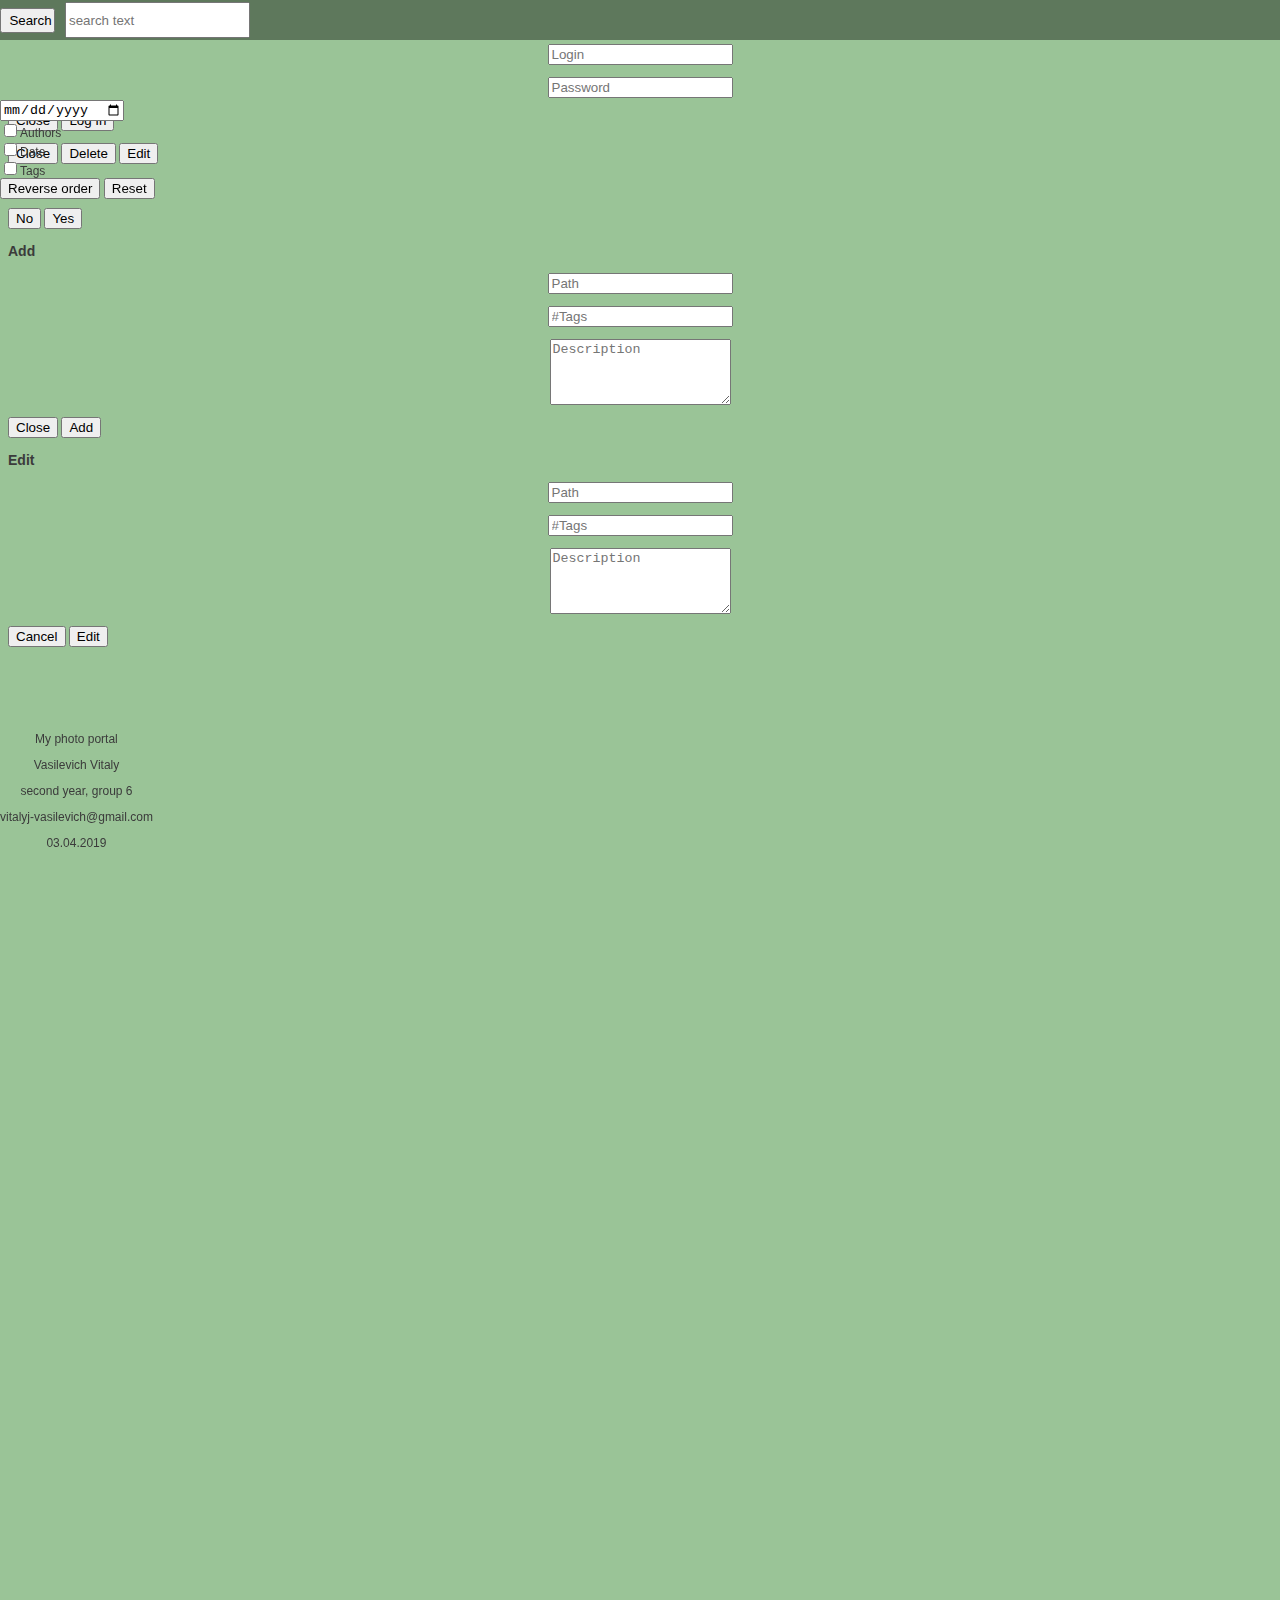
<file: UI/index.html>
<html>
    <head>
        <meta charset="UTF-8">
        <link rel="stylesheet" type="text/css" href="styles.css">
        <meta name="keywords" content="HTML, BSU training, prototypes">
        <meta name="viewport" content="width=device-width, initial-scale=1.0" />        
        <title>Photo Portal</title>
    </head>
    <body>
        <header>
            <!--<button id="log-button">Log in</button>-->
            <div class="search">
                <button type="submit" >Search</button>
                <input placeholder="search text">                    
            </div>  
        </header>
        <div class="login-window">
            <h2>Login</h2>
            <form class="login-form">
                <p><input type="text" name="login" maxlength="30" placeholder="Login"></p>
			    <p><input type="password" name="password"maxlength="30" placeholder="Password"></p>
			    <button type="button" class="close-login">Close</button>
			    <button type="button" class="login-button">Log In</button>
            </form>
        </div>
        <div class="edit-or-remove-window">
            <form class="edit-form">
                <button type="button" class="close-edit-or-remove">Close</button>
			    <button class="remove-button" type="button">Delete</button>
			    <button class="edit-button" type="button">Edit</button>
            </form>
        </div>
        <div class="remove-window">
            <h3>Delete</h3>
			<form class="remove-form">
				<button type="button" class="cancel-remove">No</button>
				<button type="button" class="submit-remove">Yes</button>
			</form>
        </div>
        <div class="add-window">
            <h3>Add</h3>
            <form class="add-form">
                <p><input type="text" name="path" maxlength="100" placeholder="Path"></p>
                <p><input type="text" name="tags" maxlength="30" placeholder="#Tags"></p>
                <p><textarea type="text" name="description" maxlength="300" placeholder="Description" rows="4"></textarea></p>
                <button type="button" class="close-add">Close</button>
                <button type="button" class="submit-add">Add</button>
            </form>
        </div>
        <div class="edit-window">
            <h3>Edit</h3>
            <form class="edit-form">
                <p><input type="text" name="path" maxlength="100" placeholder="Path"></p>
                <p><input type="text" name="tags" maxlength="30" placeholder="#Tags"></p>
                <p><textarea type="text" name="description" maxlength="300" placeholder="Description" rows="4"></textarea></p>
                <button type="button" class="close-edit">Cancel</button>
                <button type="button" class="submit-edit">Edit</button>
            </form>
        </div>
        <div class="filters-top">    
            <form>
                <input type="date"><br>
                <input type="checkbox" id="authors-checkbox"><label for="authors-checkbox">Authors</label><br>
                <input type="checkbox" id="date-checkbox"><label for="datecheckbox">Date</label><br>
                <input type="checkbox" id="tagscheckbox"><label for="tagscheckbox">Tags</label><br>
                <span>
                    <button>Reverse order</button>
                    <button>Reset</button>
                </span>  
            </form>                            
        </div>
        <main class="photo-wall" id="photo-wall">
        </main>
        <div class="filters-left">    
            <form>
                <input type="date"><br>
                <input type="checkbox" id="authors-checkbox"><label for="authors-checkbox">Authors</label><br>
                <input type="checkbox" id="date-checkbox"><label for="datecheckbox">Date</label><br>
                <input type="checkbox" id="tagscheckbox"><label for="tagscheckbox">Tags</label><br>
                <span>
                    <button>Reverse order</button>
                    <button>Reset</button>
                </span>  
            </form>                            
        </div>
        <footer>
                <p>My photo portal</p>
                <p>Vasilevich Vitaly</p>
                <p>second year, group 6</p>
                <p>vitalyj-vasilevich@gmail.com</p>
                <p>03.04.2019</p>
        </footer>
    </body>
    <template id="log-template">
        <button class="log-button">Log in</button>
    </template>
    <template id="logged-template"> 
        <div class="user-info">
            <h3 id="user"></h3>
            <button class="add-button">Add post</button>
            <button class="log-out-button">Log out</button>
        </div>
    </template>
    <template id="post-template">
        <div class="photo-block" id="photo-block">
            <div class="photo-header">
                    <h3 id="name"></h3>
                    <h3 id="author"></h3>
            </div>
            <img class="photo" id="photo">             
            <div class="photo-info">
                <div class="like-zone">
                    <h2 id="likes-amount"></h2>                                               
                </div>
                <h4 id="date"></h4>                    
                <div class="tags-list" id="tags-list"></div>                                      
            </div>
            <span class="photo-description" id="photo-description"></span>
        </div>            
    </template>
    <template id="more-template">
        <button class="show-more-button" id="more">Load more photos</button>
    </template>          
    <script src="script_classes.js"></script>
    <script src="view.js"></script>
    <script src="controller.js"></script>
</html>
</file>
<file: UI/styles.css>
body{
    background-color: rgb(154,196,151);
    font-family: Arial, Helvetica, sans-serif;
    font-size: 12px;
    color: rgb(59,59,59);
}

header{
    position: fixed;
    top: 0;
    left: 0;
    max-height: 40px;
    height: 40px;
    background-color: rgb(94,120,92);
    width: 100%;
    display: flex;
    justify-content: space-between;
}

footer{
    position: fixed;
    left: 0;
    bottom: 0;
    height: 20%;
}

#log-button{
    position: relative;
    margin-left: 20px;
    margin-top: 5px;
    width: 100px;
    height: 25px;
}

.photo-wall{
    width: 65%;
    padding-top: 50px;
    display: block;
    align-content: right;
    padding-left: 25%;
    height: 100%;
}

.photo-block{
    margin: 10px;
    border: solid 1px;
    display: flex;
    flex-direction: column;
    width: 100%;
}

.tags{
    overflow: scroll;
    padding-left: 3px;
    padding-right: 10px;
    width: 100%;
}

.photo{
    margin-bottom: 3px;
    width: auto;
    margin: auto;
    max-width: 100%;
    height: auto;
}

.photo-info{
    display: flex;
    flex-direction: column;
    justify-content: space-between;
    height: 20%;
}

.photo-header{
    display: flex;
    justify-content: space-between;
    padding-left: 5px;
    padding-right: 5px;
}

.photo-description{
    width: 100%;
    max-height: 10vh;
    overflow: hidden;
    font-size: 13px;
    padding-right: 0px;
    padding-left: 3px;
    text-overflow: ellipsis;
    background-color: rgb(184,196,151);
}

.photo-description:hover{
    max-height: unset;
}

#filters-button{
    right: 2%;
    bottom: 2%;
    background-color: darkblue;
    position: fixed;
}

p{
    text-align: center;
}

.photo-header>h3{
    font-size: 1.7em;
    text-align: left;
    padding: 2px;
}

.photo-info>h4{
    font-size: 13px;
    text-align: left;
    padding: 0px;
}

.filters-left{
    position: fixed;
    height: 40%;
    top: 100px;
    left: 0;
    display: flex;
    flex-direction: column;
    justify-content: space-between;
    width: 25%;
}

.filters-top{
    position: fixed;
    height: 150px;
    top: 50px;
    width: 90%;
    display: flex;
    flex-direction: column;
    justify-content: space-between;
    visibility: hidden;
}

.search{
    width: 250px;
    display: flex;
    flex-direction: row;
    justify-content: space-around;
    align-content: center;
    padding-right: 30px;
    padding-top:2px;
    padding-bottom: 2px;
}

.search>button{
    width: 70px;
    height: 25px;
    align-self: center;
    align-content: center;
    padding-right: 0px;
}

.search>input{
    widows: 120px;
    margin-left: 10px;
}

.tags-list{
    width: 100%;
    overflow: hidden;
    max-height: 20%;
    height:20%;
    padding: 0px;
    margin:2px;
    margin-bottom: 10px;
    text-overflow: ellipsis;
}

.tags-list:hover{
    max-height: unset;
}

.tags-list>span{
    padding: 0px;
    height: 10px;
}

h3{
    font-size: 14px;
}

.like-zone{
    width:150px;
    padding:2px;
    display: flex;
    flex-direction: row;
}

.like-zone>img{
    width:30px;
    height: 30px;
}

.show-more-button{
    width:100%;
    padding: 3px;
    height: 2%;
}

@media screen and (max-width: 700) {
    .photo-wall{
        width: 600px;
        margin-top: 200px;       
        width: 65%;
        padding-top: 50px;
        display: block;
        /*align-content: right;*/
        padding-left: 10px;
        height: 100%; 
    }
    
    .filters-left{
        visibility: hidden;
    }

    .filters-top{
        visibility: visible;
    }
}

@media screen and (min-width: 750) {
    .filters-left{
        visibility: visible;
    }

    .filters-top{
        visibility: hidden;
    }
}
</file>
